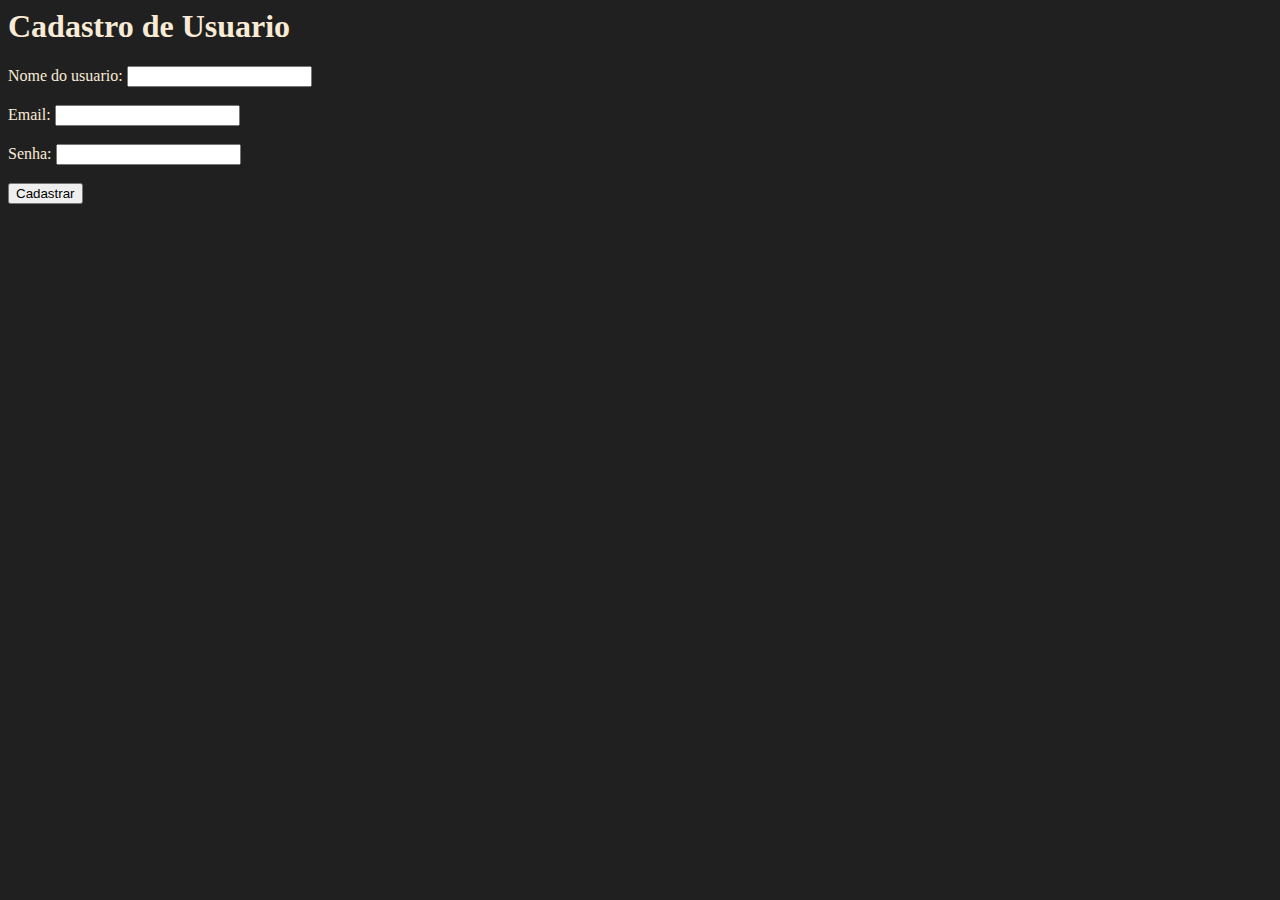
<file: cadastro.html>
<html lang="en">
    <link rel="stylesheet" href="cadastrocliente.css">
</head>
<body>
    <h1>Cadastro de Usuario</h1>
    <form id="registration-form">
        <label for="username">Nome do usuario:</label>
        <input type="text" id="username" required> <br><br>

        <label for="email">Email:</label>
        <input type="email" id="email" required><br><br>
        
        <label for="password">Senha:</label>
        <input type="password" id="password" required><br><br>

        <button type="submit">Cadastrar</button>
     </form>

<script>
    const registrationForm = document.getElementById('registration-form');
    const registrationResult = document.getElementById('registration-result');

    registrationForm.addEventListener('submit', function (e) {
        e.preventDefault();

        const username = document.getElementById('username').value;
        const email = document.getElementById('email').value;
        const password = document.getElementById('password').value;

        //Log dos dados no console
        console.log('Dados do formulário:');
        console.log('Nme do usuario:', username);
        console.log('email:', email);
        console.log('senha:', password);

        //aquivc pode eviar dados para um servidor pra procesamento
        //exemplo, usando metodo fetch()para fazer solicitação  POST 
        
        //simulação de sucesso(substitua por lógica real)

        const sucessMessage = `cadastro realizado com sucesso! Bem-vindo', ${username}!`;
        registrationResult.textcontent = sucessMessage; 
    });
</script>
    
</body>



</html>
</file>
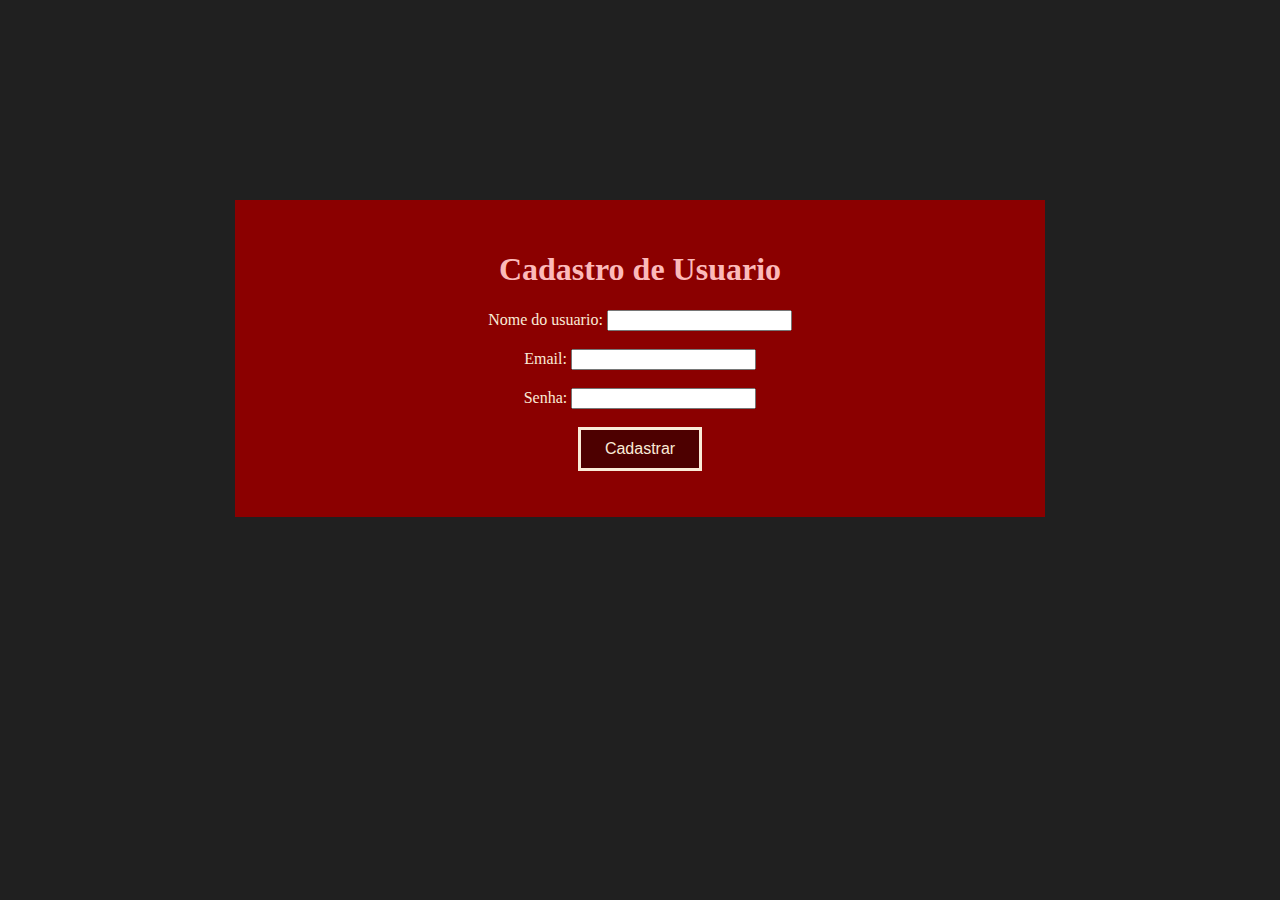
<file: cadastrocliente.html>
<html lang="en">
    <link rel="stylesheet" href="cadastrocliente.css">
</head>
<body>
    <div class="log">
    <h1>Cadastro de Usuario</h1>
        <form id="registration-form">
            <label for="username">Nome do usuario:</label>
            <input type="text" id="username" required> <br><br>

            <label for="email">Email:</label>
            <input type="email" id="email" required><br><br>
            
            <label for="password">Senha:</label>
            <input type="password" id="password" required><br><br>

            <button type="submit">Cadastrar</button>
        </form>
    </div>
<script>
    const registrationForm = document.getElementById('registration-form');
    const registrationResult = document.getElementById('registration-result');

    registrationForm.addEventListener('submit', function (e) {
        e.preventDefault();

        const username = document.getElementById('username').value;
        const email = document.getElementById('email').value;
        const password = document.getElementById('password').value;

        //Log dos dados no console
        console.log('Dados do formulário:');
        console.log('Nme do usuario:', username);
        console.log('email:', email);
        console.log('senha:', password);

        //aquivc pode eviar dados para um servidor pra procesamento
        //exemplo, usando metodo fetch()para fazer solicitação  POST 
        
        //simulação de sucesso(substitua por lógica real)

        const sucessMessage = `cadastro realizado com sucesso! Bem-vindo', ${username}!`;
        registrationResult.textcontent = sucessMessage; 
    });
</script>
    
</body>



</html>
</file>
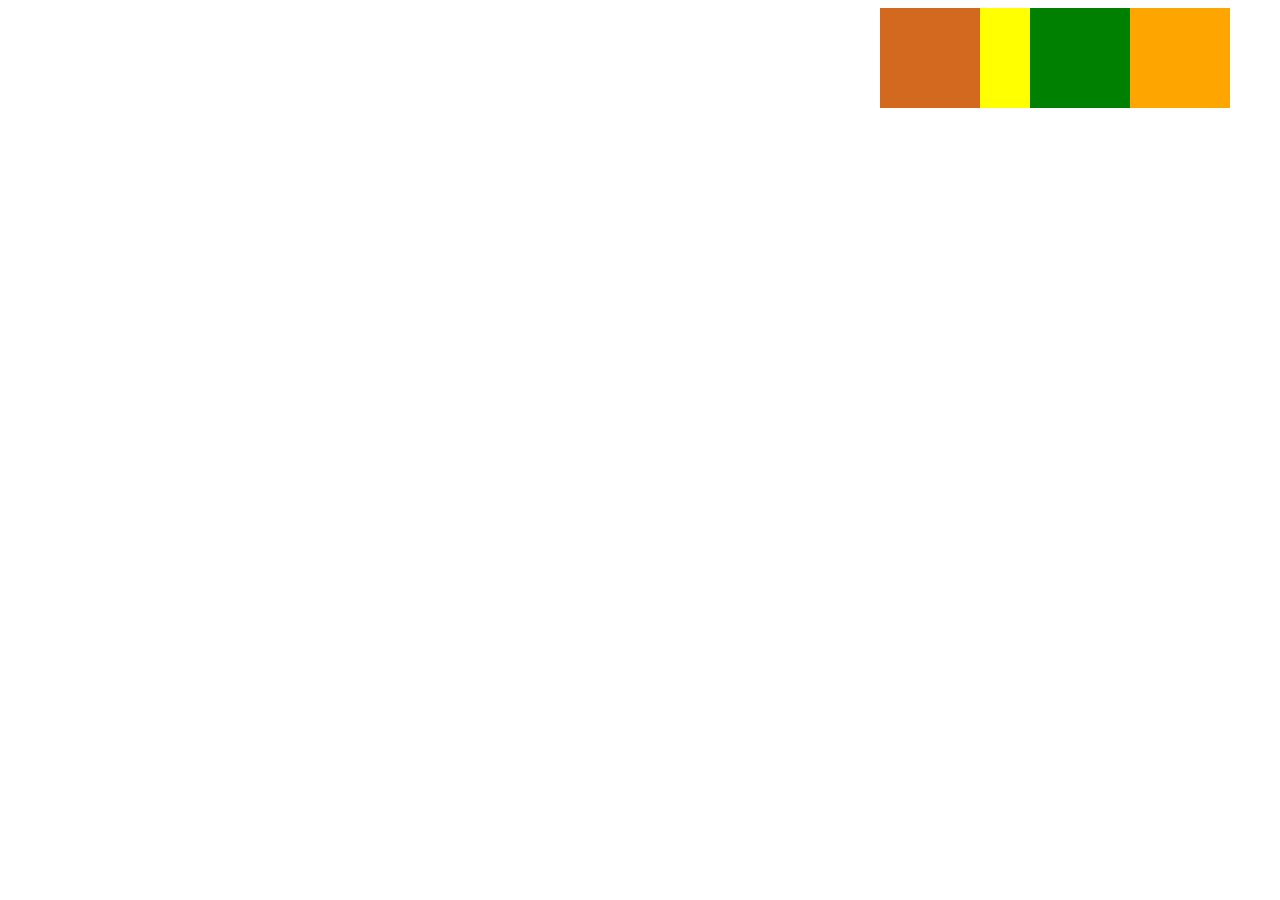
<file: te.html>
<!DOCTYPE html>
<html lang="en">
<head>
    <meta charset="UTF-8">
    <meta name="viewport" content="width=device-width, initial-scale=1.0">
    <link rel="stylesheet" href="te.css">
    <title>Document</title>
</head>
<body>
    <div class="principal">
        <div class="azul"></div>
        <div class="laranja"></div>
        <div class="verde"></div>
        <div class="roxo"></div>
        <div class="amarelo"></div>
        <div class="chocolate"></div>
    </div>
<!--div.pagina$.todos#bx$*5>br*2  ($ variavel 1) (# id) (. classe) (* vezes)-->
</body>
</html>
</file>
<file: cadastrocliente.css>
body{
    background: #202020;
    color: antiquewhite;/*cor do texto*/

}
    .log{
        background-color: #8B0000;
        text-align: center;
        justify-content: center;
        align-items: center;
        padding: 30px;
        max-width: 750px;
        margin:200px auto;
        font-size: 16px;
    }
    .log h1{
        color:#fcbaba;
    }
    .log button {
        background-color:#4d0000 ;
        border: solid;
        color: antiquewhite;
        padding: 10px 24px;
        text-align: center;
        text-decoration: none;
        display: inline-block;
        font-size: 16px;
    }
</file>
<file: te.css>
.primcipal{
    position: relative;
    background-color: burlywood;
    display: flex;
}

.azul{
    position:absolute;
    background-color: blue;
    height: 100px;
    width: 100px;
    right: 50px;
}
.laranja{
    position:absolute;
    background-color: orange;
    height: 100px;
    width: 100px;
    right: 50px;
}
.verde{
    position:absolute;
    background-color: green;
    height: 100px;
    width: 100px;
    right: 150px;
}
.purple{
    position:absolute;
    background-color: purple;
    height: 100px;
    width: 100px;
    right: 200px;
}
.amarelo{
    position:absolute;
    background-color: yellow;
    height: 100px;
    width: 100px;
    right: 250px;
}
.chocolate{
    position:absolute;
    background-color: chocolate;
    height: 100px;
    width: 100px;
    right: 300px;
}
</file>
